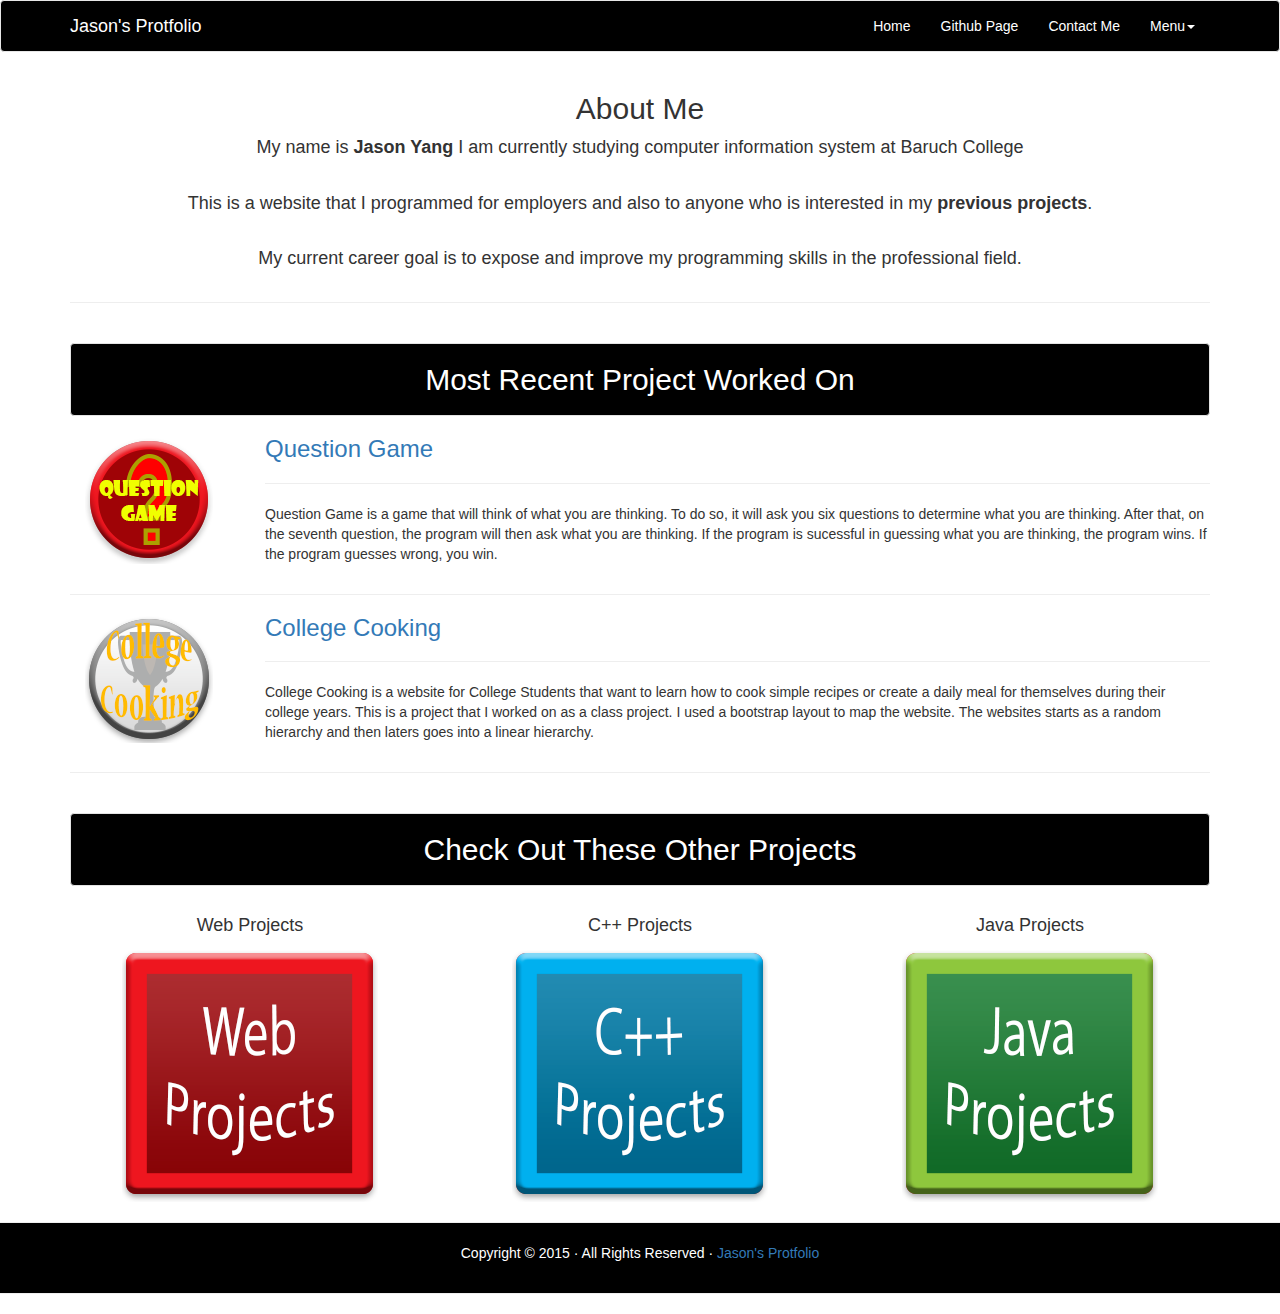
<file: index.html>
<!DOCTYPE html>
<html lang="en">
<head>
<meta charset="utf-8">
<meta http-equiv="X-UA-Compatible" content="IE=edge">
<meta name="viewport" content="width=device-width, initial-scale=1">
<meta name="description" content="This is a website that I programmed for employers and also to anyone who is interested in my previous projects. So please feel free to browse">
<meta name="keywords" content="Jason, portfolio, projects, web project, C++ project, Java project">
<link rel="icon" type="image/png" href="images/favicon.ico">
<title>Jason's Protfolio - Home Page</title>

<!-- Bootstrap -->
<link href="css/bootstrap.css" rel="stylesheet">
<link href="css/stylesheet.css" rel="stylesheet" type="text/css">
</head>
<body>
<nav class="navbar navbar-default">
  <div class="container">
    <!-- Brand and toggle get grouped for better mobile display -->
    <div class="navbar-header">
      <button type="button" class="navbar-toggle collapsed" data-toggle="collapse" data-target="#defaultNavbar1"><span class="sr-only">Toggle navigation</span><span class="icon-bar"></span><span class="icon-bar"></span><span class="icon-bar"></span></button>
      <a class="navbar-brand" href="index.html">Jason's Protfolio</a></div>
    <!-- Collect the nav links, forms, and other content for toggling -->
    <div class="collapse navbar-collapse" id="defaultNavbar1">
      <ul class="nav navbar-nav navbar-right">
        <li><a href="index.html">Home</a></li>
        <li><a href="https://github.com/jasonyang1992">Github Page</a></li>
        <li><a href="mailto:jason.yang@baruchmail.cuny.edu">Contact Me</a></li>
        <li class="dropdown"><a href="#" class="dropdown-toggle" data-toggle="dropdown" role="button" aria-expanded="false">Menu<span class="caret"></span></a>
          <ul class="dropdown-menu" role="menu">
            <li><a href="WebProjects.html">Web Projects</a></li>
            <li><a href="C++Projects.html">C++ Projects</a></li>
            <li><a href="JavaProjects.html">Java Projects</a></li>
          </ul>
        </li>
      </ul>
    </div>
    <!-- /.navbar-collapse -->
  </div>
  <!-- /.container-fluid -->
</nav>

<div class="container">

	<div class="row">
    	<div class="col-md-12">
        	<h2 class="text-center">About Me</h2>
            <p class="text-center lgtext">My name is <strong>Jason Yang</strong> I am currently studying computer information system at Baruch College</p>
            <br/>
            <p class="text-center lgtext">This is a website that I programmed for employers and also to anyone who is interested in my <strong>previous projects</strong>.</p>
            <br/>
            <p class="text-center lgtext">My current career goal is to expose and improve my programming skills in the professional field.</p>
        </div>
    </div>
<hr>
    <div class="row">
    	<div class="col-md-12">
        	<h2 class="well text-center whitetext">Most Recent Project Worked On</h2>
        </div>
        
        <div class="col-sm-2">
        	<div class="col-sm-2 text-center">
        		<a href="https://github.com/jasonyang1992/QuestionGame"><img src="images/QuestionGame.png" alt="Question Game" height="128" width="128"></a>
        	</div>
        </div>

        <div class="col-sm-10">
        <a href="https://github.com/jasonyang1992/QuestionGame"><h3 class="Nomargin">Question Game</h3></a>
            <hr>
            <p>
            	Question Game is a game that will think of what you are thinking. To do so, it will ask you six questions to determine what you are thinking. After that, on the seventh question, the program will then ask what you are thinking. If the program is sucessful in guessing what you are thinking, the program wins. If the program guesses wrong, you win.
            </p>
        </div>
      </div>  
        
        <hr>
        
      <div class="row">        
    	<div class="col-sm-2">
        	<div class="col-sm-2 text-center">
        		<a href="https://github.com/jasonyang1992/CollegeCooking"><img src="images/CollegeCooking/CCLogo.png" alt="College Cooking" height="128" width="128"></a>
        	</div>
        </div>

        <div class="col-sm-10">
        <a href="https://github.com/jasonyang1992/CollegeCooking"><h3 class="Nomargin">College Cooking</h3></a>
            <hr>
            <p>
            	College Cooking is a website for College Students that want to learn how to cook simple recipes or create a daily meal for themselves during their college years. This is a project that I worked on as a class project. I used a bootstrap layout to map the website. The websites starts as a random hierarchy and then laters goes into a linear hierarchy.
            </p>
        </div>
    </div>
<hr>
	<div class="row">
    	<div class="col-md-12">
        	<h2 class="well text-center whitetext">Check Out These Other Projects</h2>
        </div>
        <div class="col-sm-4 text-center">
          <h4 class="text-center">Web Projects</h4>
          <a href="WebProjects.html"><div class="imgresize"><img src="images/WebProjectIcon.png" alt="Web Projects" height="256" width="256"></div></a>
        </div>
        <div class="text-center col-sm-4">
          <h4 class="text-center">C++ Projects</h4>
          <a href="C++Projects.html"><div class="imgresize"><img src="images/C++ProjectIcon.png" alt="Web Projects" height="256" width="256"></div></a>
        </div>
        <div class="text-center col-sm-4">
          <h4 class="text-center">Java Projects</h4>
          <a href="JavaProjects.html"><div class="imgresize"><img src="images/JavaProjectIcon.png" alt="Web Projects" height="256" width="256"></div></a>
        </div>
    </div>

</div>
<div class="blackbg">
  <hr>
<div class="row">
    <div class="text-center col-md-6 col-md-offset-3">
      <p class="whitetext">Copyright &copy; 2015 &middot; All Rights Reserved &middot; <a href="index.html" >Jason's Protfolio</a></p>
    </div>
  </div>
  <hr>
  </div>
<!-- jQuery (necessary for Bootstrap's JavaScript plugins) -->
<script src="js/jquery-1.11.2.min.js"></script>

<!-- Include all compiled plugins (below), or include individual files as needed -->
<script src="js/bootstrap.js"></script>
</body>
</html>
</file>
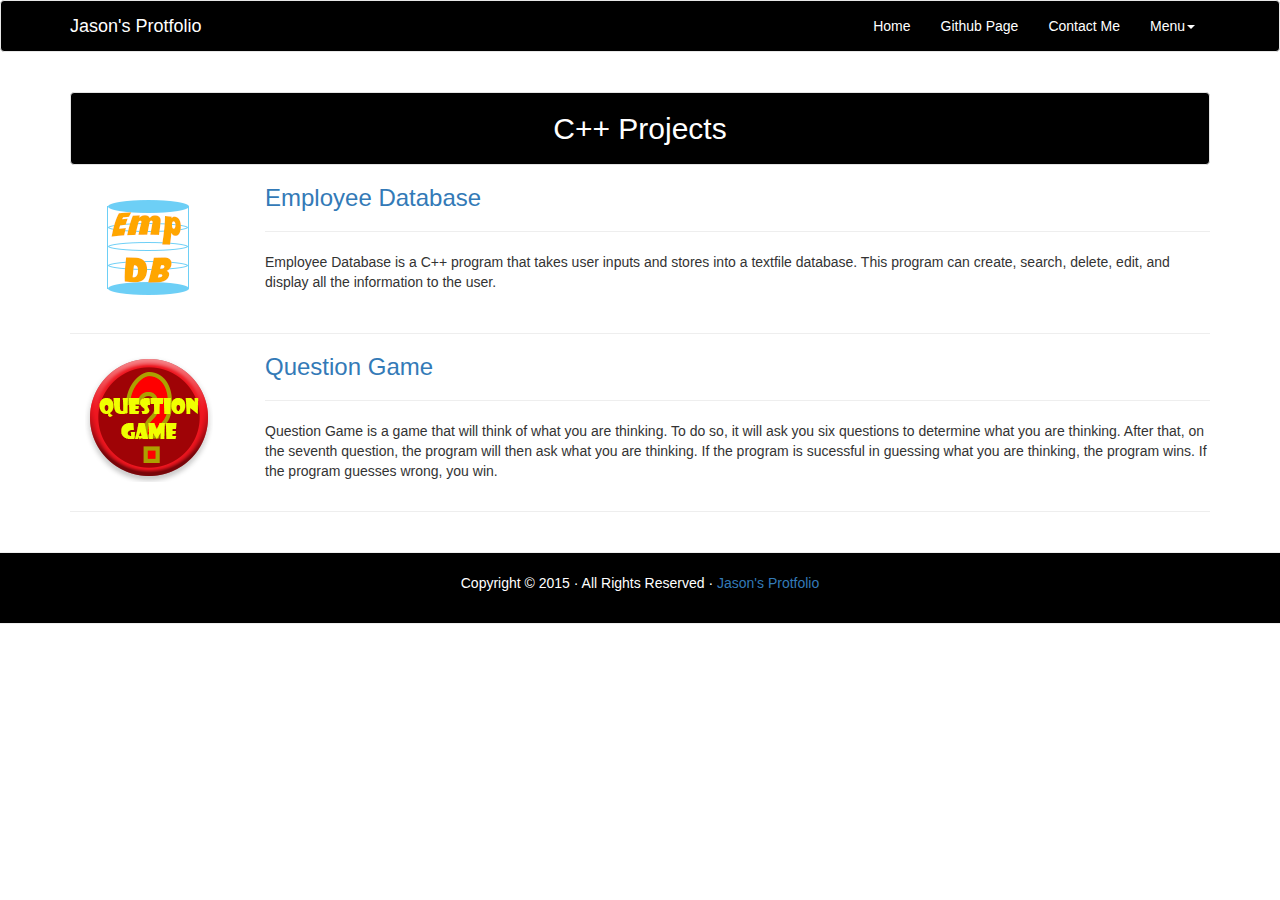
<file: C++Projects.html>
<!DOCTYPE html>
<html lang="en">
<head>
<meta charset="utf-8">
<meta http-equiv="X-UA-Compatible" content="IE=edge">
<meta name="viewport" content="width=device-width, initial-scale=1">
<meta name="description" content="This is a website that I programmed for employers and also to anyone who is interested in my previous projects. So please feel free to browse">
<meta name="keywords" content="Jason, portfolio, projects, web project, C++ project, Java project">
<link rel="icon" type="image/png" href="images/favicon.ico">
<title>Jason's Protfolio - C++ Page</title>

<!-- Bootstrap -->
<link href="css/bootstrap.css" rel="stylesheet">
<link href="css/stylesheet.css" rel="stylesheet" type="text/css">
</head>
<body>
<nav class="navbar navbar-default">
  <div class="container">
    <!-- Brand and toggle get grouped for better mobile display -->
    <div class="navbar-header">
      <button type="button" class="navbar-toggle collapsed" data-toggle="collapse" data-target="#defaultNavbar1"><span class="sr-only">Toggle navigation</span><span class="icon-bar"></span><span class="icon-bar"></span><span class="icon-bar"></span></button>
      <a class="navbar-brand" href="index.html">Jason's Protfolio</a></div>
    <!-- Collect the nav links, forms, and other content for toggling -->
    <div class="collapse navbar-collapse" id="defaultNavbar1">
      <ul class="nav navbar-nav navbar-right">
        <li><a href="index.html">Home</a></li>
        <li><a href="https://github.com/jasonyang1992">Github Page</a></li>
        <li><a href="mailto:jason.yang@baruchmail.cuny.edu">Contact Me</a></li>
        <li class="dropdown"><a href="#" class="dropdown-toggle" data-toggle="dropdown" role="button" aria-expanded="false">Menu<span class="caret"></span></a>
          <ul class="dropdown-menu" role="menu">
            <li><a href="WebProjects.html">Web Projects</a></li>
            <li><a href="C++Projects.html">C++ Projects</a></li>
            <li><a href="JavaProjects.html">Java Projects</a></li>
          </ul>
        </li>
      </ul>
    </div>
    <!-- /.navbar-collapse -->
  </div>
  <!-- /.container-fluid -->
</nav>

<div class="container">

	<div class="row">
    	<div class="col-md-12">
        	<h2 class="well text-center whitetext">C++ Projects</h2>
        </div>
    </div>
    
    <div class="row">
    	<div class="col-sm-2">
        	<div class="col-sm-2 text-center">
        		<a href="https://github.com/jasonyang1992/EmpDatabase"><img src="images/database.png" alt="Employee Database" height="128" width="128"></a>
        	</div>
        </div>

        <div class="col-sm-10">
        <a href="https://github.com/jasonyang1992/EmpDatabase"><h3 class="Nomargin">Employee Database</h3></a>
            <hr>
            <p>
            	Employee Database is a C++ program that takes user inputs and stores into a textfile database. This program can create, search, delete, edit, and display all the information to the user. 
            </p>
        </div>
    </div>
    
    <hr>
    
    <div class="row">
    	<div class="col-sm-2">
        	<div class="col-sm-2 text-center">
        		<a href="https://github.com/jasonyang1992/QuestionGame"><img src="images/QuestionGame.png" alt="Question Game" height="128" width="128"></a>
        	</div>
        </div>

        <div class="col-sm-10">
        <a href="https://github.com/jasonyang1992/QuestionGame"><h3 class="Nomargin">Question Game</h3></a>
            <hr>
            <p>
            	Question Game is a game that will think of what you are thinking. To do so, it will ask you six questions to determine what you are thinking. After that, on the seventh question, the program will then ask what you are thinking. If the program is sucessful in guessing what you are thinking, the program wins. If the program guesses wrong, you win.
            </p>
        </div>
    </div>

<hr>


</div>
<div class="blackbg">
  <hr>
<div class="row">
    <div class="text-center col-md-6 col-md-offset-3">
      <p class="whitetext">Copyright &copy; 2015 &middot; All Rights Reserved &middot; <a href="index.html" >Jason's Protfolio</a></p>
    </div>
  </div>
  <hr>
  </div>
<!-- jQuery (necessary for Bootstrap's JavaScript plugins) -->
<script src="js/jquery-1.11.2.min.js"></script>

<!-- Include all compiled plugins (below), or include individual files as needed -->
<script src="js/bootstrap.js"></script>
</body>
</html>
</file>
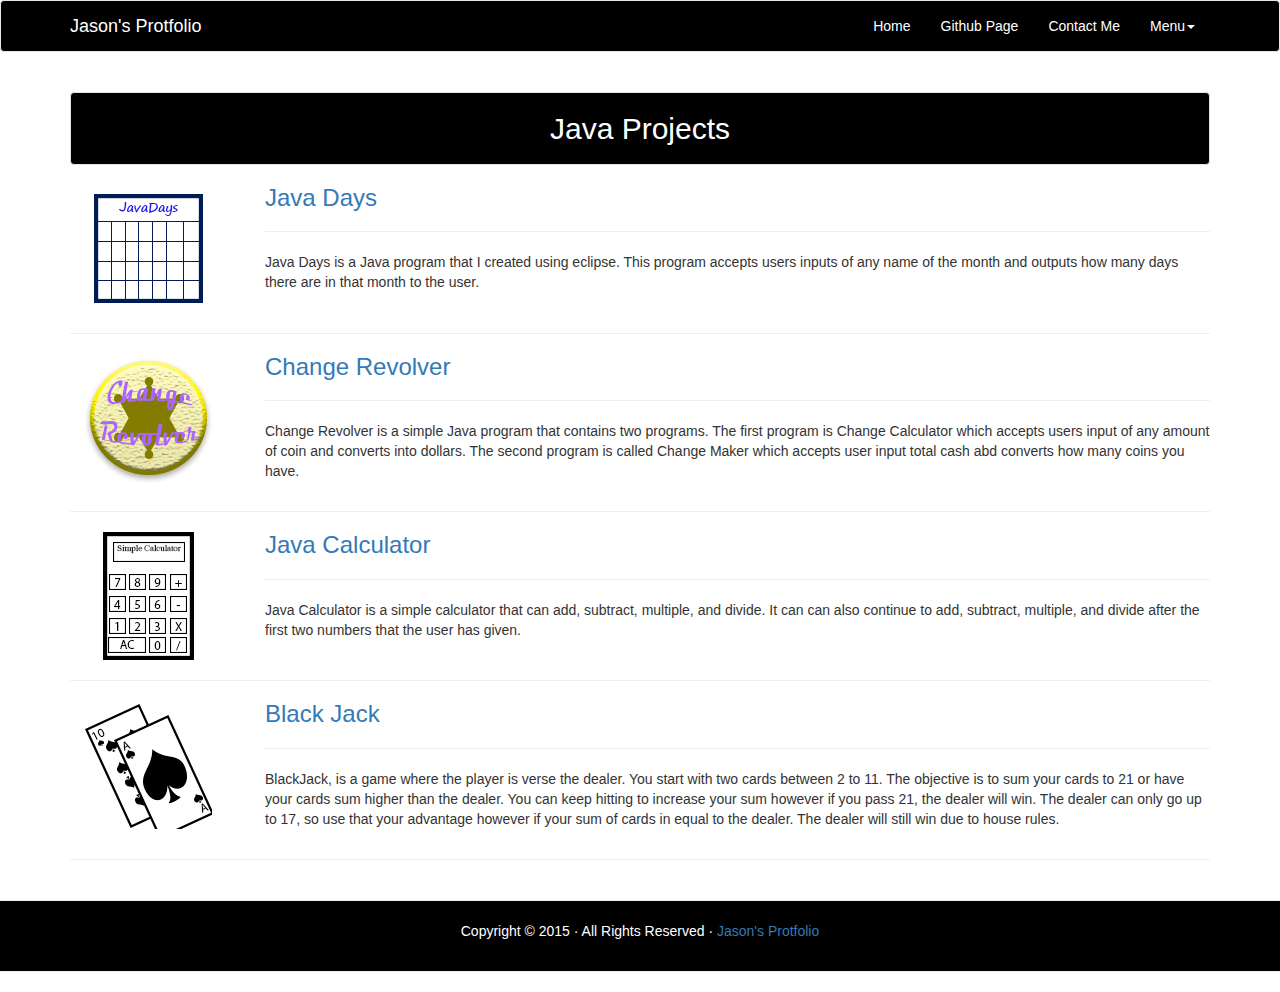
<file: JavaProjects.html>
<!DOCTYPE html>
<html lang="en">
<head>
<meta charset="utf-8">
<meta http-equiv="X-UA-Compatible" content="IE=edge">
<meta name="viewport" content="width=device-width, initial-scale=1">
<meta name="description" content="This is a website that I programmed for employers and also to anyone who is interested in my previous projects. So please feel free to browse">
<meta name="keywords" content="Jason, portfolio, projects, web project, C++ project, Java project">
<link rel="icon" type="image/png" href="images/favicon.ico">
<title>Jason's Protfolio - Java Page</title>

<!-- Bootstrap -->
<link href="css/bootstrap.css" rel="stylesheet">
<link href="css/stylesheet.css" rel="stylesheet" type="text/css">
</head>
<body>
<nav class="navbar navbar-default">
  <div class="container">
    <!-- Brand and toggle get grouped for better mobile display -->
    <div class="navbar-header">
      <button type="button" class="navbar-toggle collapsed" data-toggle="collapse" data-target="#defaultNavbar1"><span class="sr-only">Toggle navigation</span><span class="icon-bar"></span><span class="icon-bar"></span><span class="icon-bar"></span></button>
      <a class="navbar-brand" href="index.html">Jason's Protfolio</a></div>
    <!-- Collect the nav links, forms, and other content for toggling -->
    <div class="collapse navbar-collapse" id="defaultNavbar1">
      <ul class="nav navbar-nav navbar-right">
        <li><a href="index.html">Home</a></li>
        <li><a href="https://github.com/jasonyang1992">Github Page</a></li>
        <li><a href="mailto:jason.yang@baruchmail.cuny.edu">Contact Me</a></li>
        <li class="dropdown"><a href="#" class="dropdown-toggle" data-toggle="dropdown" role="button" aria-expanded="false">Menu<span class="caret"></span></a>
          <ul class="dropdown-menu" role="menu">
            <li><a href="WebProjects.html">Web Projects</a></li>
            <li><a href="C++Projects.html">C++ Projects</a></li>
            <li><a href="JavaProjects.html">Java Projects</a></li>
          </ul>
        </li>
      </ul>
    </div>
    <!-- /.navbar-collapse -->
  </div>
  <!-- /.container-fluid -->
</nav>

<div class="container">

	<div class="row">
    	<div class="col-md-12">
        	<h2 class="well text-center whitetext">Java Projects</h2>
        </div>
    </div>

    <div class="row">
    	<div class="col-sm-2">
        	<div class="col-sm-2 text-center">
        		<a href="https://github.com/jasonyang1992/JavaDays"><img src="images/JavaDays.png" alt="Java Days" height="128" width="128"></a>
        	</div>
        </div>

        <div class="col-sm-10">
        <a href="https://github.com/jasonyang1992/JavaDays"><h3 class="Nomargin">Java Days</h3></a>
            <hr>
            <p>
            	Java Days is a Java program that I created using eclipse. This program accepts users inputs of any name of the month and outputs how many days there are in that month to the user.
            </p>
        </div>
    </div>
<hr>
     <div class="row">
    	<div class="col-sm-2">
        	<div class="col-sm-2 text-center">
        		<a href="https://github.com/jasonyang1992/ChangeRevolver"><img src="images/ChangeRevolver.png" alt="Change Revolver" height="128" width="128"></a>
        	</div>
        </div>

        <div class="col-sm-10">
        <a href="https://github.com/jasonyang1992/ChangeRevolver"><h3 class="Nomargin">Change Revolver</h3></a>
            <hr>
            <p>
            	Change Revolver is a simple Java program that contains two programs. The first program is Change Calculator which accepts users input of any amount of coin and converts into dollars. The second program is called Change Maker which accepts user input total cash abd converts how many coins you have.
            </p>
        </div>
       </div>
       
<hr>
     <div class="row">
    	<div class="col-sm-2">
        	<div class="col-sm-2 text-center">
        		<a href="https://github.com/jasonyang1992/JavaCalculator"><img src="images/SimpleCalculator.png" alt="JavaCalculator" height="128" width="128"></a>
        	</div>
        </div>

        <div class="col-sm-10">
        <a href="https://github.com/jasonyang1992/JavaCalculator"><h3 class="Nomargin">Java Calculator</h3></a>
            <hr>
            <p>
            	Java Calculator is a simple calculator that can add, subtract, multiple, and divide. It can can also continue to add, subtract, multiple, and divide after the first two numbers that the user has given.
            </p>
        </div>
       </div>
<hr>

<div class="row">
    	<div class="col-sm-2">
        	<div class="col-sm-2 text-center">
        		<a href="https://github.com/jasonyang1992/BlackJack"><img src="images/BlackJack.png" alt="BlackJack" height="128" width="128"></a>
        	</div>
        </div>

        <div class="col-sm-10">
        <a href="https://github.com/jasonyang1992/BlackJack"><h3 class="Nomargin">Black Jack</h3></a>
            <hr>
            <p>
            	BlackJack, is a game where the player is verse the dealer. You start with two cards between 2 to 11. The objective is to sum your cards to 21 or have your cards sum higher than the dealer. You can keep hitting to increase your sum however if you pass 21, the dealer will win. The dealer can only go up to 17, so use that your advantage however if your sum of cards in equal to the dealer. The dealer will still win due to house rules.
            </p>
        </div>
       </div>
<hr>

</div>
<div class="blackbg">
  <hr>
<div class="row">
    <div class="text-center col-md-6 col-md-offset-3">
      <p class="whitetext">Copyright &copy; 2015 &middot; All Rights Reserved &middot; <a href="index.html" >Jason's Protfolio</a></p>
    </div>
  </div>
  <hr>
  </div>
<!-- jQuery (necessary for Bootstrap's JavaScript plugins) -->
<script src="js/jquery-1.11.2.min.js"></script>

<!-- Include all compiled plugins (below), or include individual files as needed -->
<script src="js/bootstrap.js"></script>
</body>
</html>
</file>
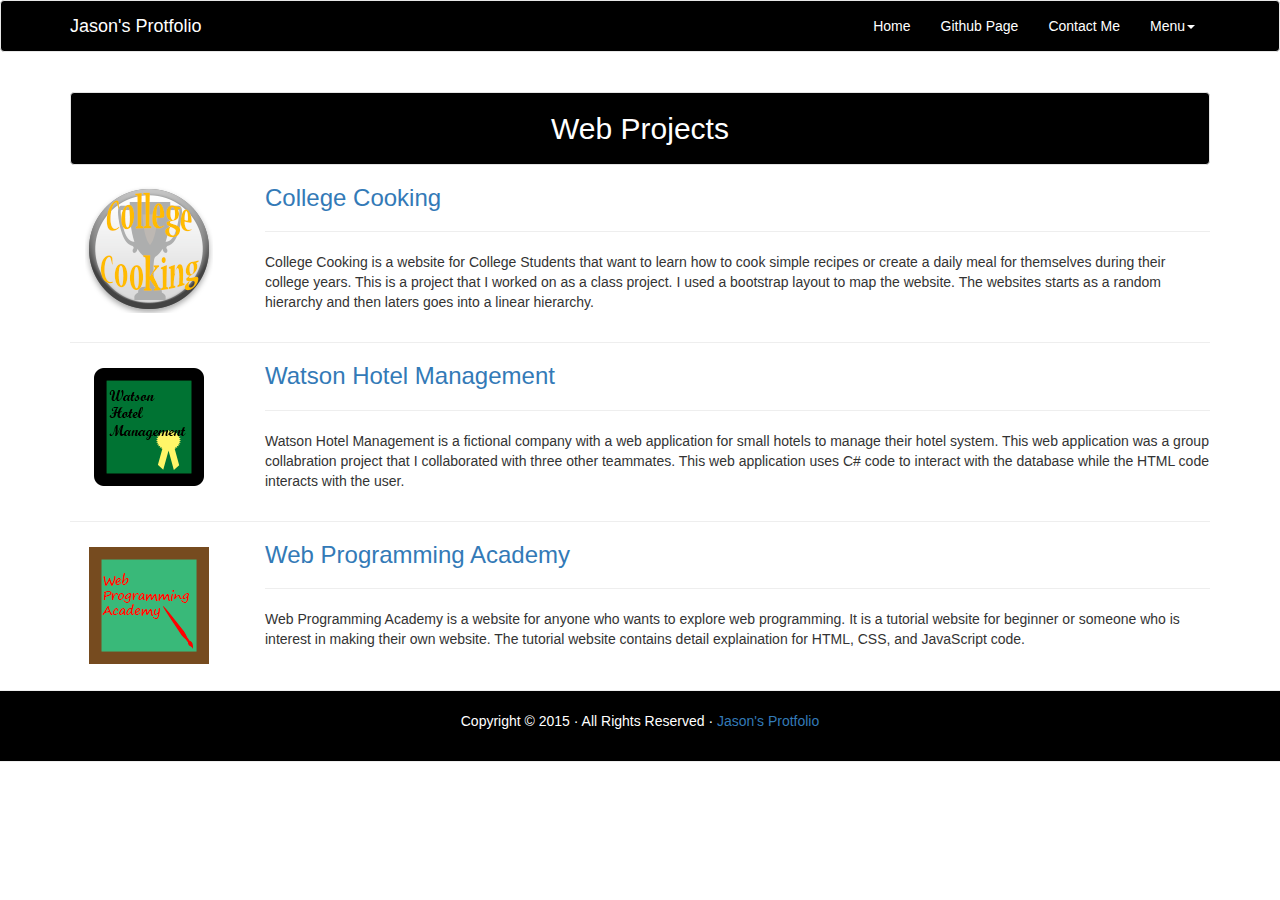
<file: WebProjects.html>
<!DOCTYPE html>
<html lang="en">
<head>
<meta charset="utf-8">
<meta http-equiv="X-UA-Compatible" content="IE=edge">
<meta name="viewport" content="width=device-width, initial-scale=1">
<meta name="description" content="This is a website that I programmed for employers and also to anyone who is interested in my previous projects. So please feel free to browse">
<meta name="keywords" content="Jason, portfolio, projects, web project, C++ project, Java project">
<link rel="icon" type="image/png" href="images/favicon.ico">
<title>Jason's Protfolio - WebProjects Page</title>

<!-- Bootstrap -->
<link href="css/bootstrap.css" rel="stylesheet">
<link href="css/stylesheet.css" rel="stylesheet" type="text/css">
</head>
<body>
<nav class="navbar navbar-default">
  <div class="container"> 
    <!-- Brand and toggle get grouped for better mobile display -->
    <div class="navbar-header">
      <button type="button" class="navbar-toggle collapsed" data-toggle="collapse" data-target="#defaultNavbar1"><span class="sr-only">Toggle navigation</span><span class="icon-bar"></span><span class="icon-bar"></span><span class="icon-bar"></span></button>
      <a class="navbar-brand" href="index.html">Jason's Protfolio</a></div>
    <!-- Collect the nav links, forms, and other content for toggling -->
    <div class="collapse navbar-collapse" id="defaultNavbar1">
      <ul class="nav navbar-nav navbar-right">
        <li><a href="index.html">Home</a></li>
        <li><a href="https://github.com/jasonyang1992">Github Page</a></li>
        <li><a href="mailto:jason.yang@baruchmail.cuny.edu">Contact Me</a></li>
        <li class="dropdown"><a href="#" class="dropdown-toggle" data-toggle="dropdown" role="button" aria-expanded="false">Menu<span class="caret"></span></a>
          <ul class="dropdown-menu" role="menu">
            <li><a href="WebProjects.html">Web Projects</a></li>
            <li><a href="C++Projects.html">C++ Projects</a></li>
            <li><a href="JavaProjects.html">Java Projects</a></li>
          </ul>
        </li>
      </ul>
    </div>
    <!-- /.navbar-collapse -->
  </div>
  <!-- /.container-fluid -->
</nav>

<div class="container">

	<div class="row">
    	<div class="col-md-12">
        	<h2 class="well text-center whitetext">Web Projects</h2>
        </div>
    </div>

    <div class="row">
    	<div class="col-sm-2">
        	<div class="col-sm-2 text-center">
        		<a href="https://github.com/jasonyang1992/CollegeCooking"><img src="images/CollegeCooking/CCLogo.png" alt="College Cooking" height="128" width="128"></a>
        	</div>
        </div>

        <div class="col-sm-10">
        <a href="https://github.com/jasonyang1992/CollegeCooking"><h3 class="Nomargin">College Cooking</h3></a>
            <hr>
            <p>
            	College Cooking is a website for College Students that want to learn how to cook simple recipes or create a daily meal for themselves during their college years. This is a project that I worked on as a class project. I used a bootstrap layout to map the website. The websites starts as a random hierarchy and then laters goes into a linear hierarchy.
            </p>
        </div>
    </div>
<hr>
     <div class="row">
    	<div class="col-sm-2">
        	<div class="col-sm-2 text-center">
        		<a href="https://github.com/jasonyang1992/Hotel-WebV2"><img src="images/Watson Hotel Management.png" alt="Watson Hotel Management" height="128" width="128"></a>
        	</div>
        </div>

        <div class="col-sm-10">
        <a href="https://github.com/jasonyang1992/Hotel-WebV2"><h3 class="Nomargin">Watson Hotel Management</h3></a>
            <hr>
            <p>
            	Watson Hotel Management is a fictional company with a web application for small hotels to manage their hotel system. This web application was a group collabration project that I collaborated with three other teammates. This web application uses C# code to interact with the database while the HTML code interacts with the user.
            </p>
        </div>
       </div>
<hr>
     <div class="row">
    	<div class="col-sm-2">
        	<div class="col-sm-2 text-center">
        		<a href="https://github.com/jasonyang1992/WPA-site"><img src="images/WPA.png" alt="Web Programming Academy" height="128" width="128"></a>
        	</div>
        </div>

        <div class="col-sm-10">
        <a href="https://github.com/jasonyang1992/WPA-site"><h3 class="Nomargin">Web Programming Academy</h3></a>
            <hr>
            <p>
            	Web Programming Academy is a website for anyone who wants to explore web programming. It is a tutorial website for beginner or someone who is interest in making their own website. The tutorial website contains detail explaination for HTML, CSS, and JavaScript code.
            </p>
        </div>
    </div>

</div>
<div class="blackbg">
  <hr>
<div class="row">
    <div class="text-center col-md-6 col-md-offset-3">
      <p class="whitetext">Copyright &copy; 2015 &middot; All Rights Reserved &middot; <a href="index.html" >Jason's Protfolio</a></p>
    </div>
  </div>
  <hr>
  </div>
<!-- jQuery (necessary for Bootstrap's JavaScript plugins) -->
<script src="js/jquery-1.11.2.min.js"></script>

<!-- Include all compiled plugins (below), or include individual files as needed -->
<script src="js/bootstrap.js"></script>
</body>
</html>
</file>
<file: css/stylesheet.css>
@charset "utf-8";
/* CSS Document */

.whitetext{
	color:#FFFFFF;
}

.blackbg{
	background-color:#000000;
}
.Nomargin{
	margin:0%;
	padding:0%;
}
.lgtext{
	font-size:18px;
}

@media screen and (max-width: 980px) {
	.imgresize img{
		height:225px;
		width:225px;
	}
	
}
</file>
